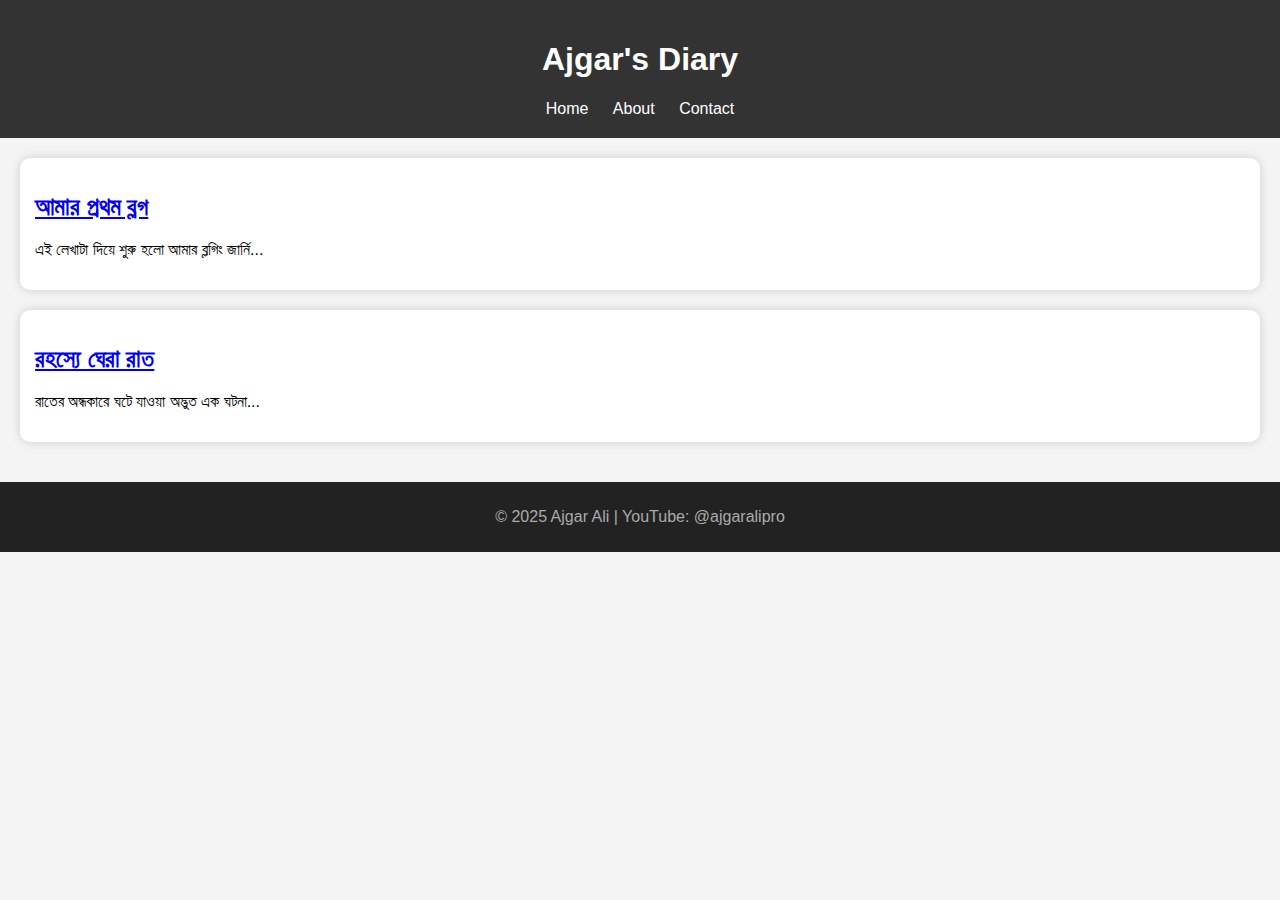
<file: index.html>
<!DOCTYPE html>
<html lang="en">
<head>
  <meta charset="UTF-8" />
  <meta name="viewport" content="width=device-width, initial-scale=1.0"/>
  <title>Ajgar's Diary</title>
  <link rel="stylesheet" href="style.css" />
</head>
<body>
  <header>
    <h1>Ajgar's Diary</h1>
    <nav>
      <a href="index.html">Home</a>
      <a href="about.html">About</a>
      <a href="contact.html">Contact</a>
    </nav>
  </header>

  <main>
    <section class="posts">
      <article>
        <h2><a href="post1.html">আমার প্রথম ব্লগ</a></h2>
        <p>এই লেখাটা দিয়ে শুরু হলো আমার ব্লগিং জার্নি...</p>
      </article>
      <article>
        <h2><a href="post2.html">রহস্যে ঘেরা রাত</a></h2>
        <p>রাতের অন্ধকারে ঘটে যাওয়া অদ্ভুত এক ঘটনা...</p>
      </article>
    </section>
  </main>

  <footer>
    <p>© 2025 Ajgar Ali | YouTube: @ajgaralipro</p>
  </footer>
</body>
</html>
</file>
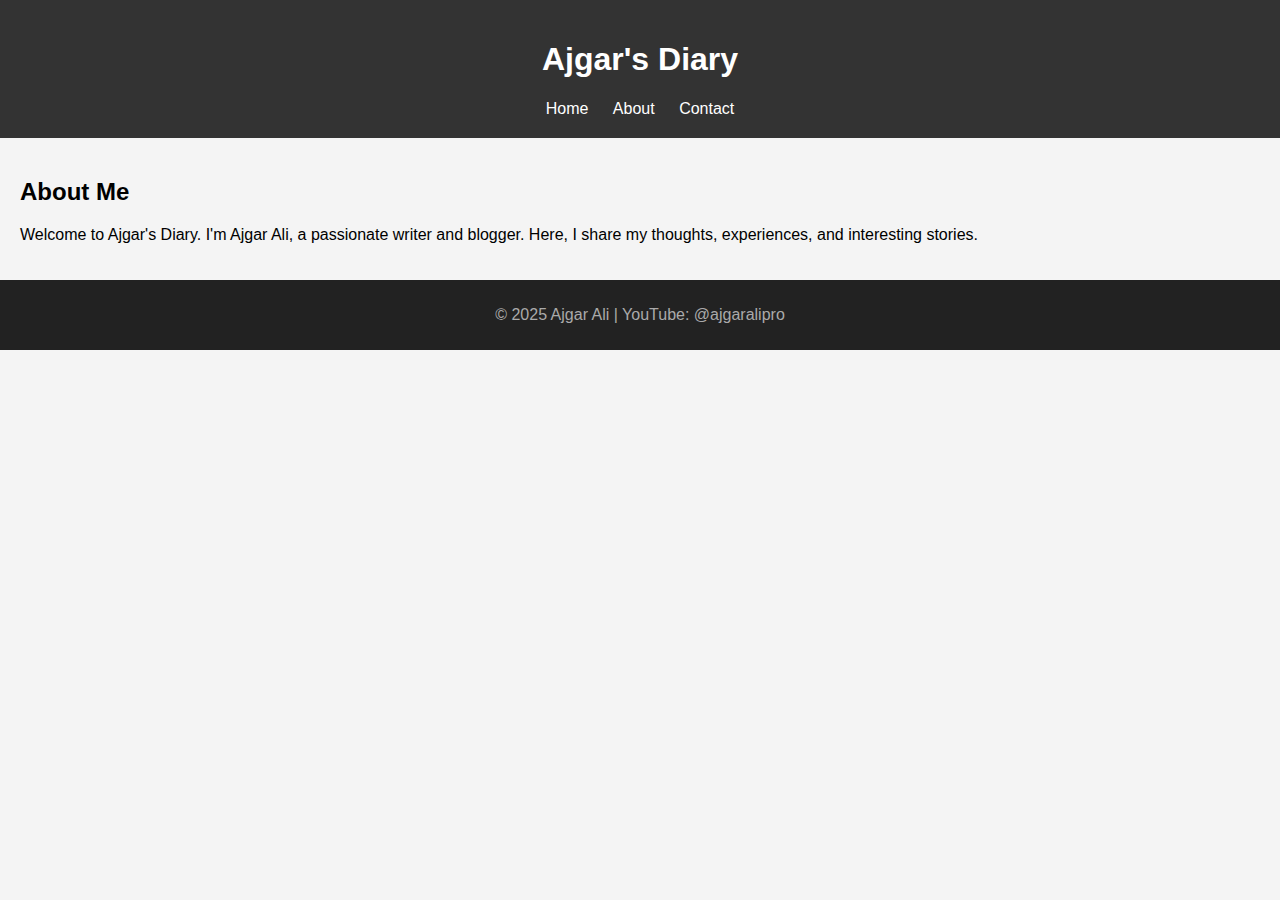
<file: about.html>
<!DOCTYPE html>
<html lang="en">
<head>
  <meta charset="UTF-8" />
  <meta name="viewport" content="width=device-width, initial-scale=1.0"/>
  <title>About | Ajgar's Diary</title>
  <link rel="stylesheet" href="style.css" />
</head>
<body>
  <header>
    <h1>Ajgar's Diary</h1>
    <nav>
      <a href="index.html">Home</a>
      <a href="about.html">About</a>
      <a href="contact.html">Contact</a>
    </nav>
  </header>

  <main>
    <section class="about">
      <h2>About Me</h2>
      <p>Welcome to Ajgar's Diary. I'm Ajgar Ali, a passionate writer and blogger. Here, I share my thoughts, experiences, and interesting stories.</p>
    </section>
  </main>

  <footer>
    <p>© 2025 Ajgar Ali | YouTube: @ajgaralipro</p>
  </footer>
</body>
</html>
</file>
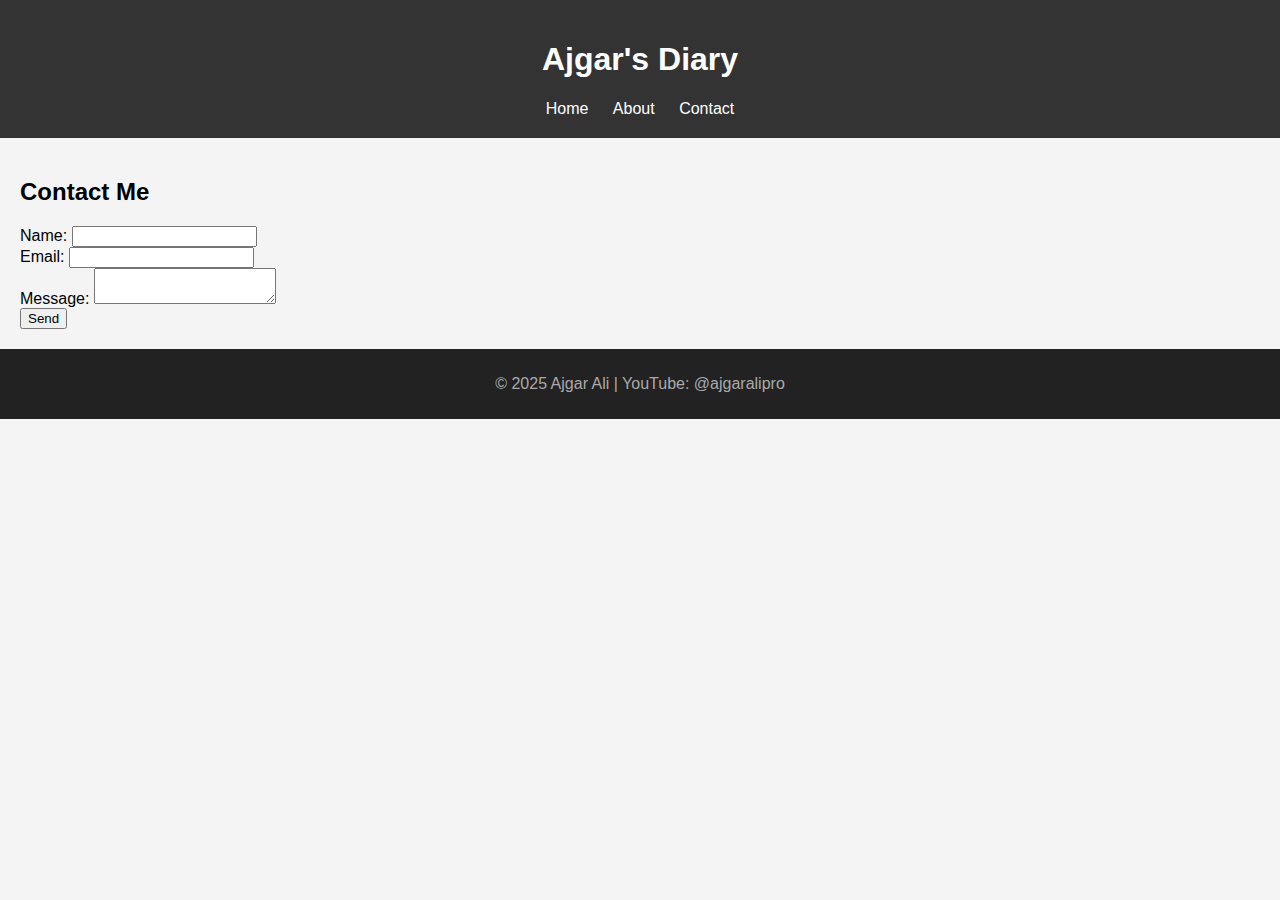
<file: contact.html>
<!DOCTYPE html>
<html lang="en">
<head>
  <meta charset="UTF-8" />
  <meta name="viewport" content="width=device-width, initial-scale=1.0"/>
  <title>Contact | Ajgar's Diary</title>
  <link rel="stylesheet" href="style.css" />
</head>
<body>
  <header>
    <h1>Ajgar's Diary</h1>
    <nav>
      <a href="index.html">Home</a>
      <a href="about.html">About</a>
      <a href="contact.html">Contact</a>
    </nav>
  </header>

  <main>
    <section class="contact">
      <h2>Contact Me</h2>
      <form action="submit_form" method="post">
        <label for="name">Name:</label>
        <input type="text" id="name" name="name" required /><br>
        <label for="email">Email:</label>
        <input type="email" id="email" name="email" required /><br>
        <label for="message">Message:</label>
        <textarea id="message" name="message" required></textarea><br>
        <button type="submit">Send</button>
      </form>
    </section>
  </main>

  <footer>
    <p>© 2025 Ajgar Ali | YouTube: @ajgaralipro</p>
  </footer>
</body>
</html>
</file>
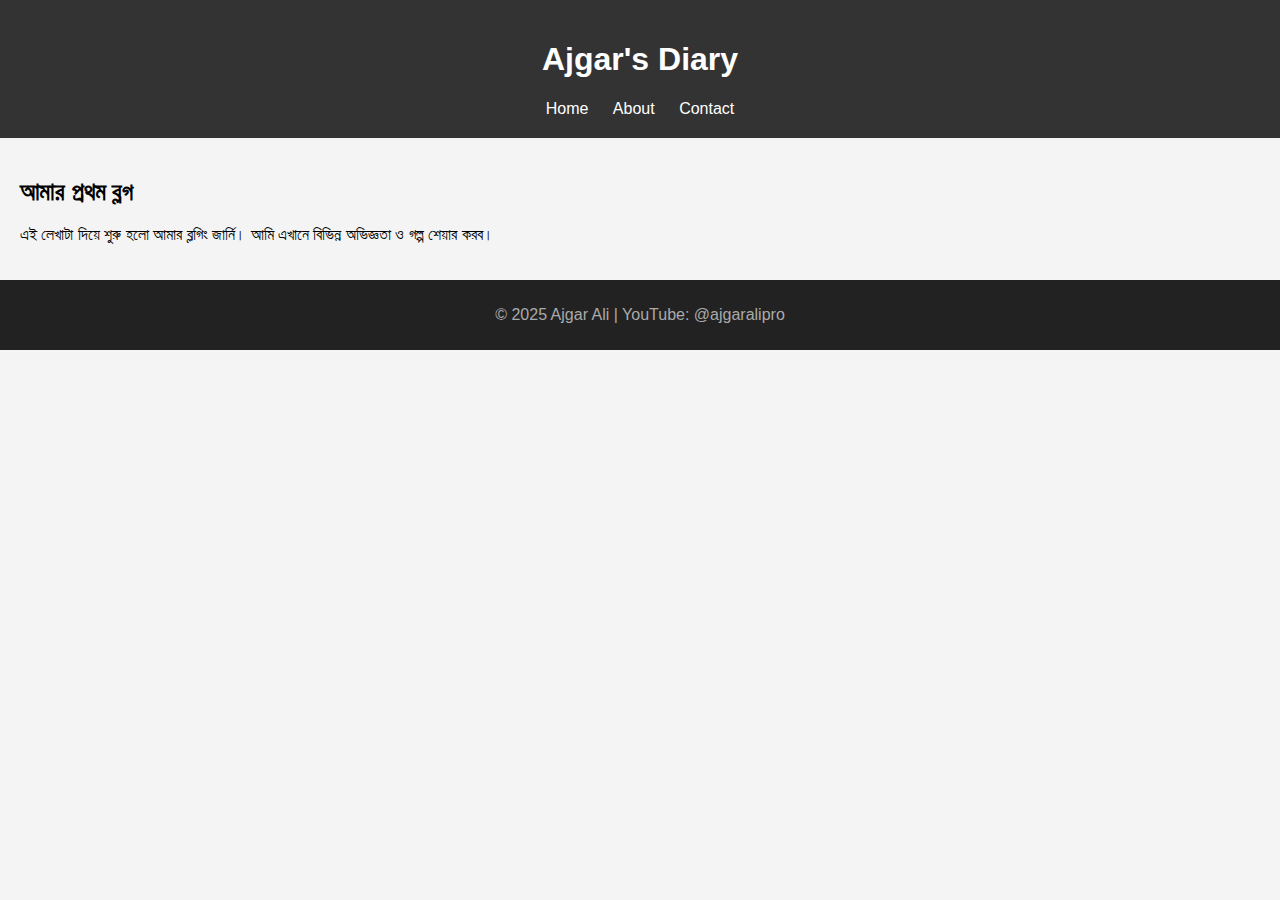
<file: post1.html>
<!DOCTYPE html>
<html lang="en">
<head>
  <meta charset="UTF-8" />
  <meta name="viewport" content="width=device-width, initial-scale=1.0"/>
  <title>আমার প্রথম ব্লগ | Ajgar's Diary</title>
  <link rel="stylesheet" href="style.css" />
</head>
<body>
  <header>
    <h1>Ajgar's Diary</h1>
    <nav>
      <a href="index.html">Home</a>
      <a href="about.html">About</a>
      <a href="contact.html">Contact</a>
    </nav>
  </header>

  <main>
    <section class="post">
      <h2>আমার প্রথম ব্লগ</h2>
      <p>এই লেখাটা দিয়ে শুরু হলো আমার ব্লগিং জার্নি। আমি এখানে বিভিন্ন অভিজ্ঞতা ও গল্প শেয়ার করব।</p>
    </section>
  </main>

  <footer>
    <p>© 2025 Ajgar Ali | YouTube: @ajgaralipro</p>
  </footer>
</body>
</html>
</file>
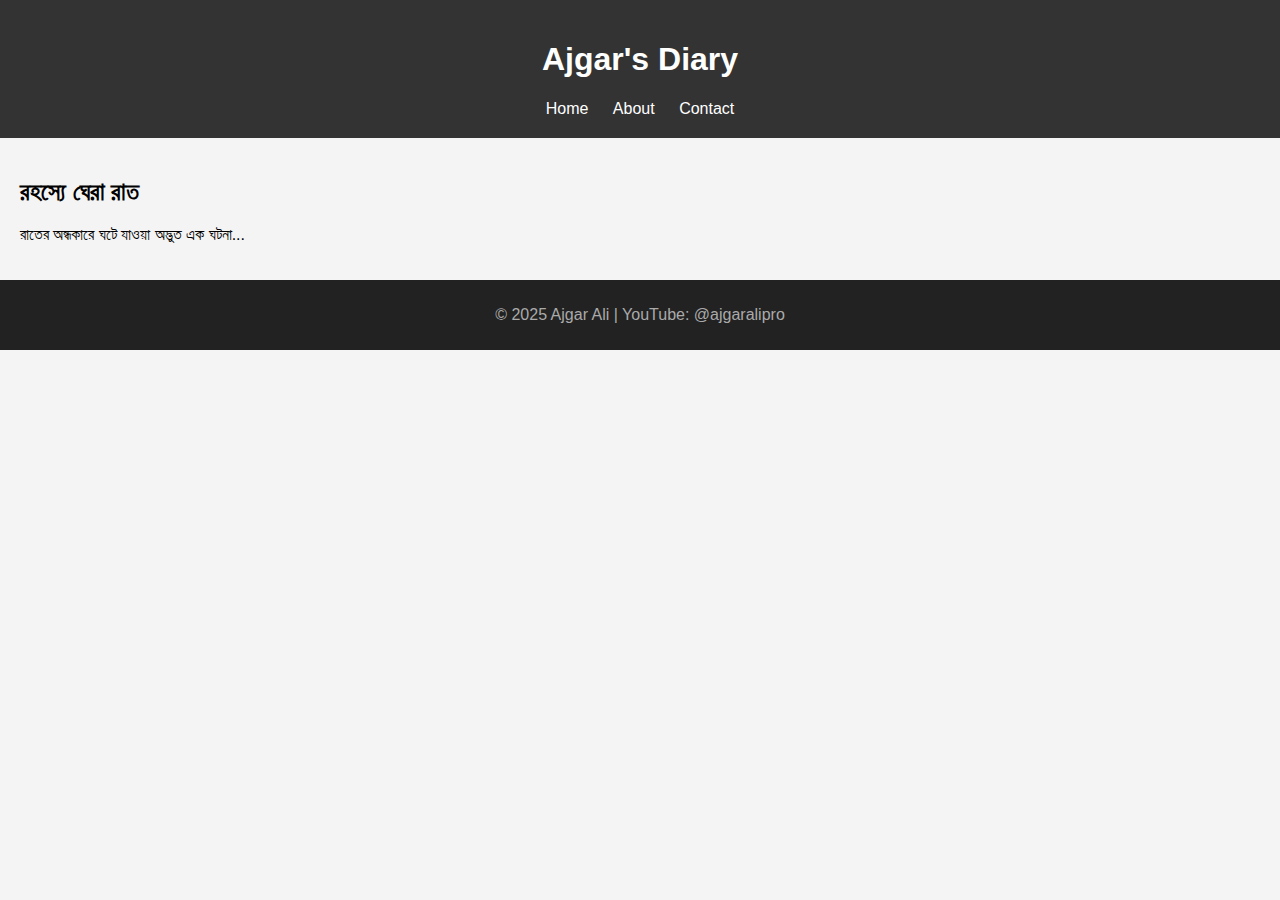
<file: post2.html>
<!DOCTYPE html>
<html lang="en">
<head>
  <meta charset="UTF-8" />
  <meta name="viewport" content="width=device-width, initial-scale=1.0"/>
  <title>রহস্যে ঘেরা রাত | Ajgar's Diary</title>
  <link rel="stylesheet" href="style.css" />
</head>
<body>
  <header>
    <h1>Ajgar's Diary</h1>
    <nav>
      <a href="index.html">Home</a>
      <a href="about.html">About</a>
      <a href="contact.html">Contact</a>
    </nav>
  </header>

  <main>
    <section class="post">
      <h2>রহস্যে ঘেরা রাত</h2>
      <p>রাতের অন্ধকারে ঘটে যাওয়া অদ্ভুত এক ঘটনা...</p>
    </section>
  </main>

  <footer>
    <p>© 2025 Ajgar Ali | YouTube: @ajgaralipro</p>
  </footer>
</body>
</html>
</file>
<file: style.css>
body {
  font-family: sans-serif;
  margin: 0;
  padding: 0;
  background: #f4f4f4;
}

header {
  background: #333;
  color: white;
  padding: 20px;
  text-align: center;
}

nav a {
  color: white;
  margin: 0 10px;
  text-decoration: none;
}

main {
  padding: 20px;
}

.posts article {
  background: white;
  margin-bottom: 20px;
  padding: 15px;
  border-radius: 10px;
  box-shadow: 0 0 10px #ccc;
}

footer {
  background: #222;
  color: #aaa;
  text-align: center;
  padding: 10px;
}
</file>
